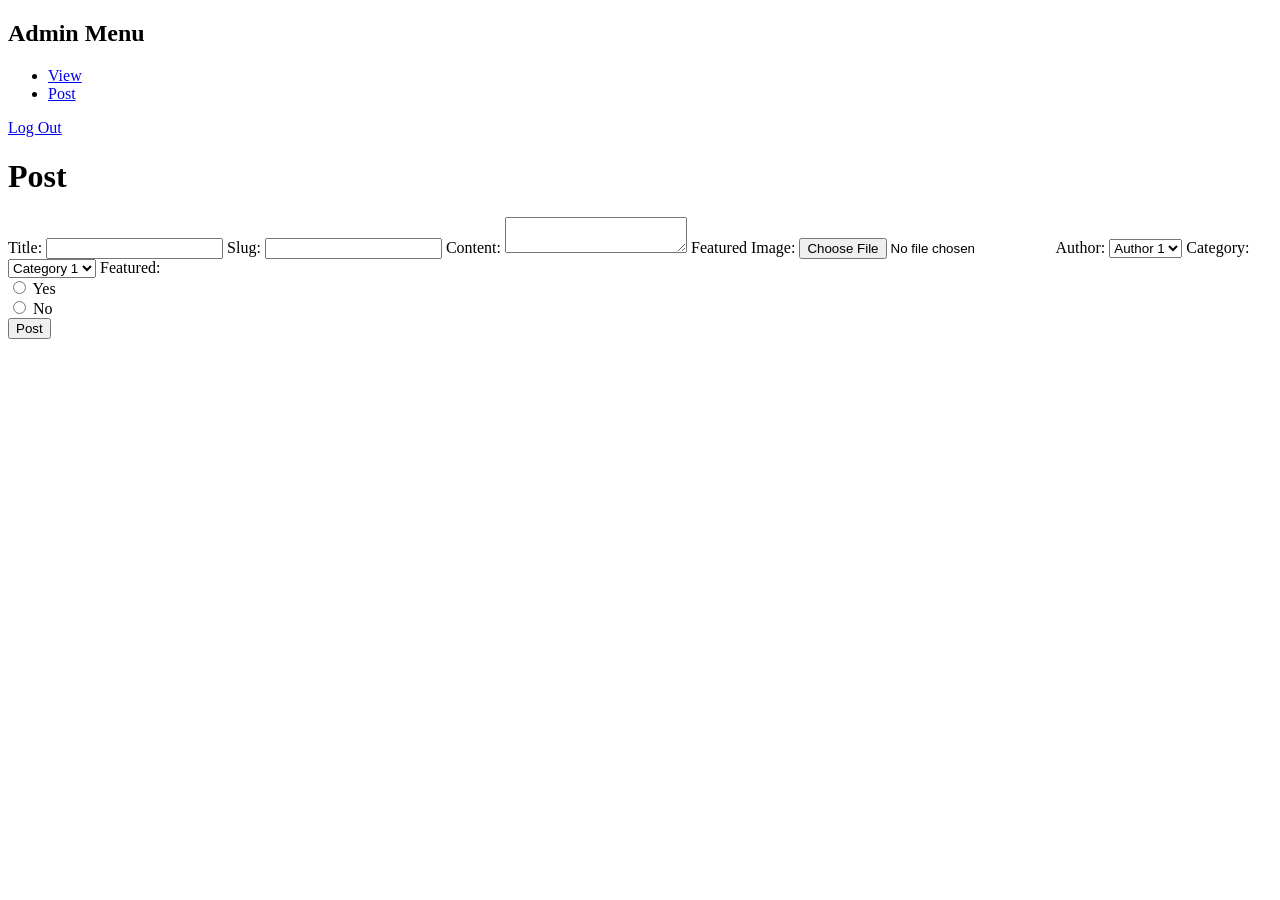
<file: Admin.html>
<!doctype html>
<html lang="en">
  <head>
    <meta charset="UTF-8" />
    <meta http-equiv="X-UA-Compatible" content="IE=edge" />
    <meta name="viewport" content="width=device-width, initial-scale=1.0" />
    <title>Admin Page</title>
    <link rel="stylesheet" href="style.css" />
  </head>
  <body>
    <div class="sidebar">
      <h2>Admin Menu</h2>
      <ul>
        <li><a href="#">View</a></li>
        <li><a href="#">Post</a></li>
      </ul>
      <div class="logout">
        <a href="log-in.html">Log Out</a>
      </div>
    </div>
    <div class="main">
      <h1>Post</h1>
      <form>
        <label>Title:</label>
        <input type="text" />
        <label>Slug:</label>
        <input type="text" />
        <label>Content:</label>
        <textarea></textarea>
        <label>Featured Image:</label>
        <input type="file" />
        <label>Author:</label>
        <select>
          <option value="author1">Author 1</option>
          <option value="author2">Author 2</option>
          <option value="author3">Author 3</option>
        </select>
        <label>Category:</label>
        <select>
          <option value="category1">Category 1</option>
          <option value="category2">Category 2</option>
          <option value="category3">Category 3</option>
        </select>
        <label>Featured:</label>
        <div class="featured">
          <input type="radio" name="featured" value="yes" /> Yes
        </div>
        <div class="featured">
          <input type="radio" name="featured" value="no" /> No
        </div>
        <button type="submit">Post</button>
      </form>
    </div>
  </body>
</html>
</file>
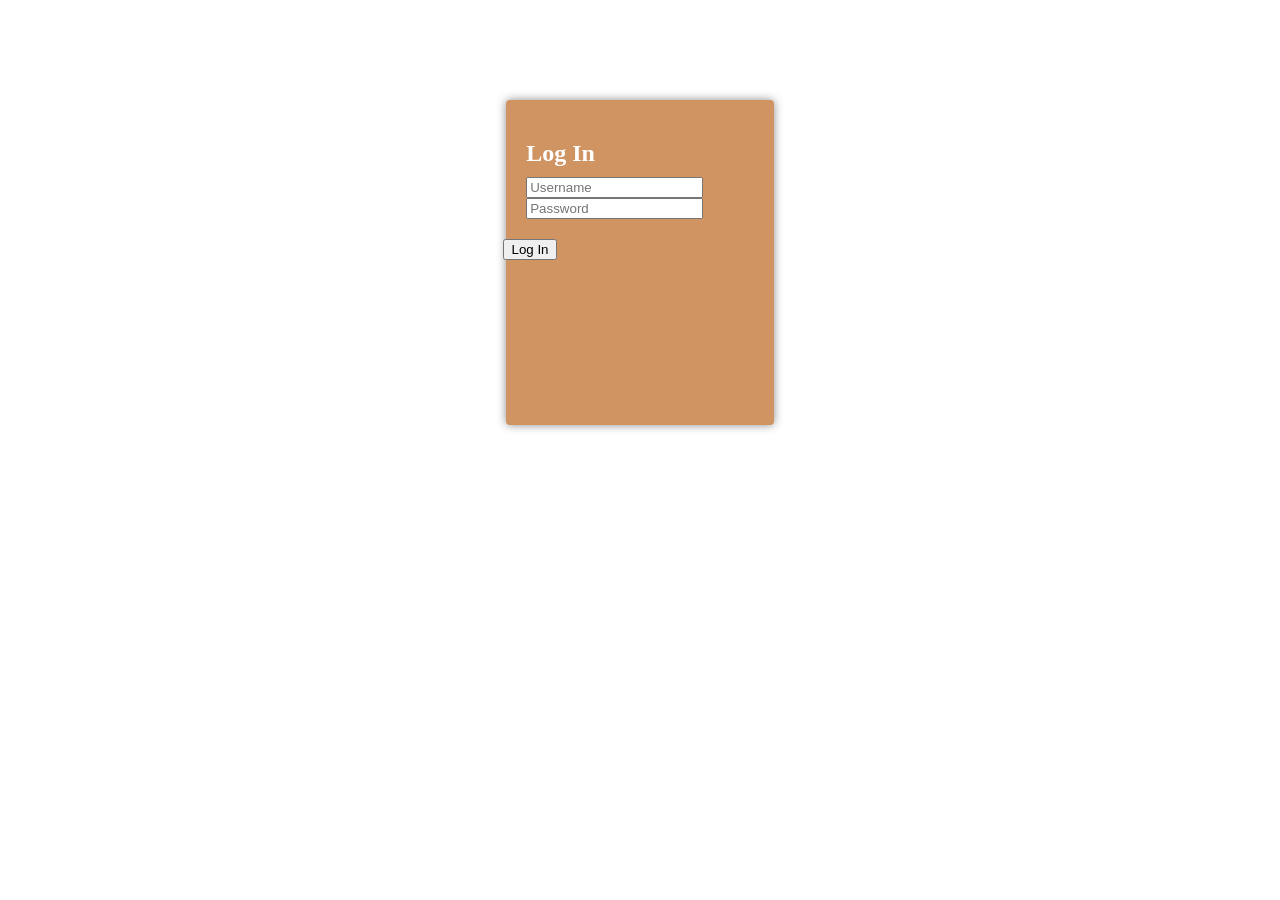
<file: log-in.html>
<!doctype html>
<html lang="en">
  <head>
    <meta charset="UTF-8" />
    <meta http-equiv="X-UA-Compatible" content="IE=edge" />
    <meta name="viewport" content="width=device-width, initial-scale=1.0" />
    <title>Log In</title>
    <link rel="stylesheet" href="style.css" />
  </head>
  <body>
    <form class="box" action="" onsubmit="">
      <h2 class="title">Log In</h2>
      <div class="login-page">
        <input type="text" name="" placeholder="Username" />
        <input type="password" name="" placeholder="Password" />
      </div>
      <div class="login-button">
        <input type="submit" name="" value="Log In" />
      </div>
    </form>
  </body>
</html>
</file>
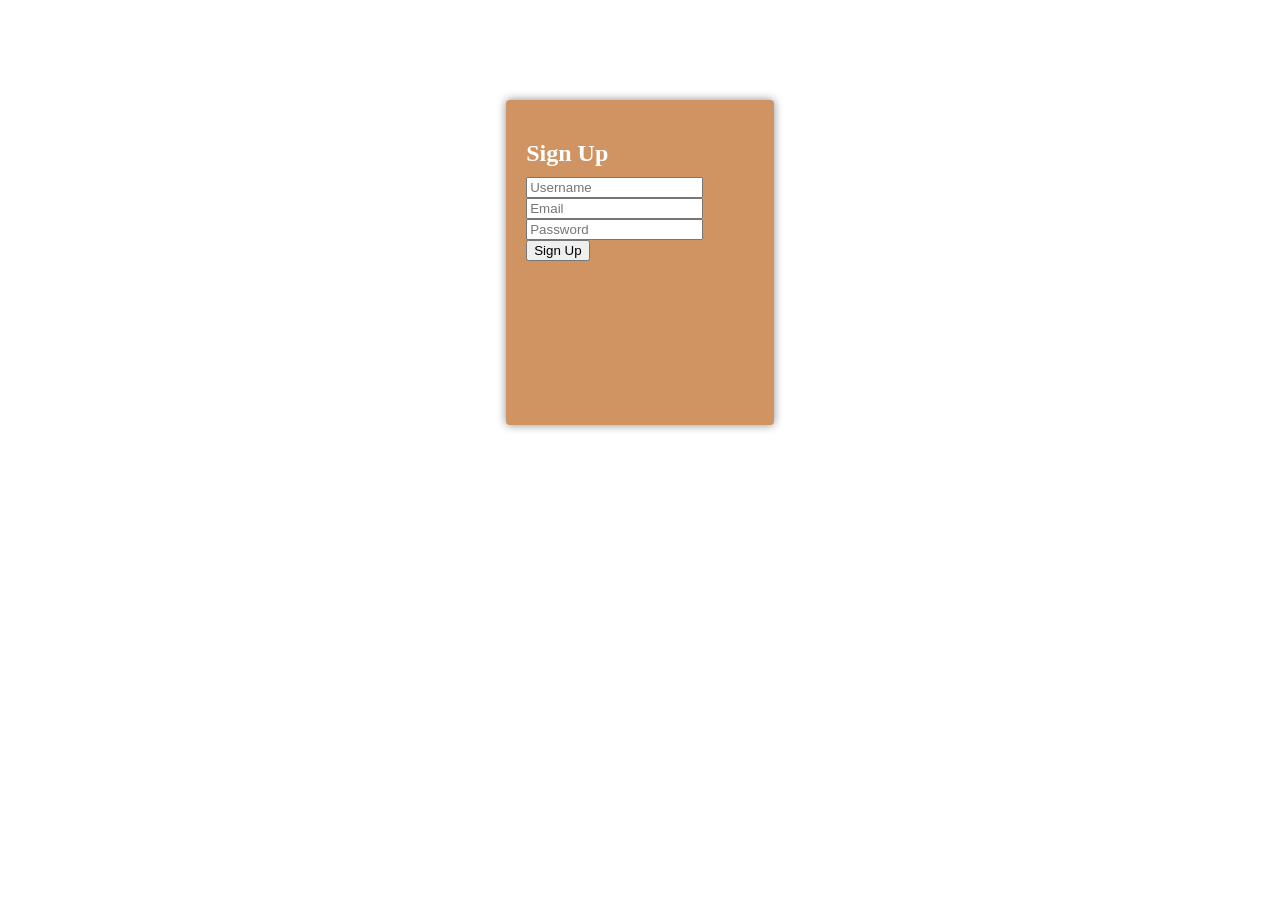
<file: sign-up.html>
<!doctype html>
<html lang="en">
  <head>
    <meta charset="UTF-8" />
    <meta http-equiv="X-UA-Compatible" content="IE=edge" />
    <meta name="viewport" content="width=device-width, initial-scale=1.0" />
    <title>Sign Up</title>
    <link rel="stylesheet" href="style.css" />
  </head>
  <body>
    <form class="box" action="" onsubmit="">
      <h2 class="title">Sign Up</h2>
      <div class="sign-up-page">
        <input type="text" name="" placeholder="Username" />
        <input type="email" name="" placeholder="Email" />
        <input type="password" name="" placeholder="Password" />
      </div>
      <div class="sign-up-button">
        <input type="submit" name="" value="Sign Up" />
      </div>
    </form>
  </body>
</html>
</file>
<file: style.css>
.box {
  display: block;
  width: 18%;
  height: 285px;
  margin: 100px auto 0;
  align-items: center;
  background-color: rgb(208, 147, 98);
  padding: 20px;
  border-radius: 4px;
  box-shadow: 0 0 10px rgba(0, 0, 0, 0.458);
  color: white;
}

.title {
  font-size: 24px;
  font-weight: bold;
  margin-bottom: 10px;
}

.login-button {
  display: flex;
  justify-content: center;
  margin-top: 20px;
  margin-right: 220px;
}
</file>
